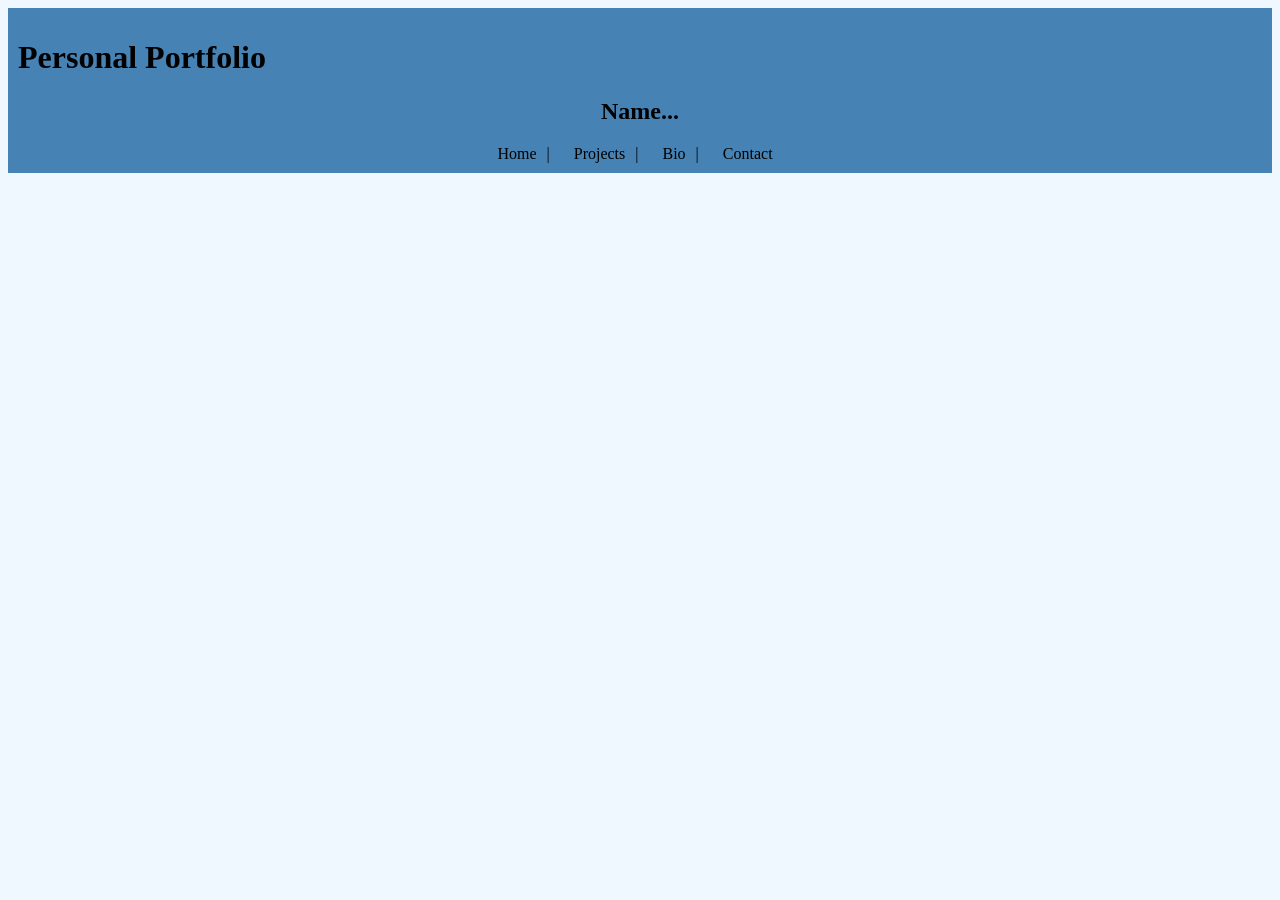
<file: Personal Portfolio Template/Bio.html>
<!DOCTYPE html>
<html lang="en">
<head>
    <meta charset="UTF-8">
    <meta name="viewport" content="width=device-width, initial-scale=1.0">
    <title>Personal Portfolio</title>
    <link rel="stylesheet" href="css/style.css">
</head>
<body>
    <header>
        <h1>Personal Portfolio</h1>
        <h2 style="text-align:center;">Name...</h2>
        <div class="nav-links" style="text-align:center;">
            <a href="Home.html">Home</a>
            <a href="Projects.html">Projects</a> 
            <a href="Bio.html">Bio</a> 
            <a href="Contact.html">Contact</a>
        </div>
    </header>

    
</body>
</html>
</file>
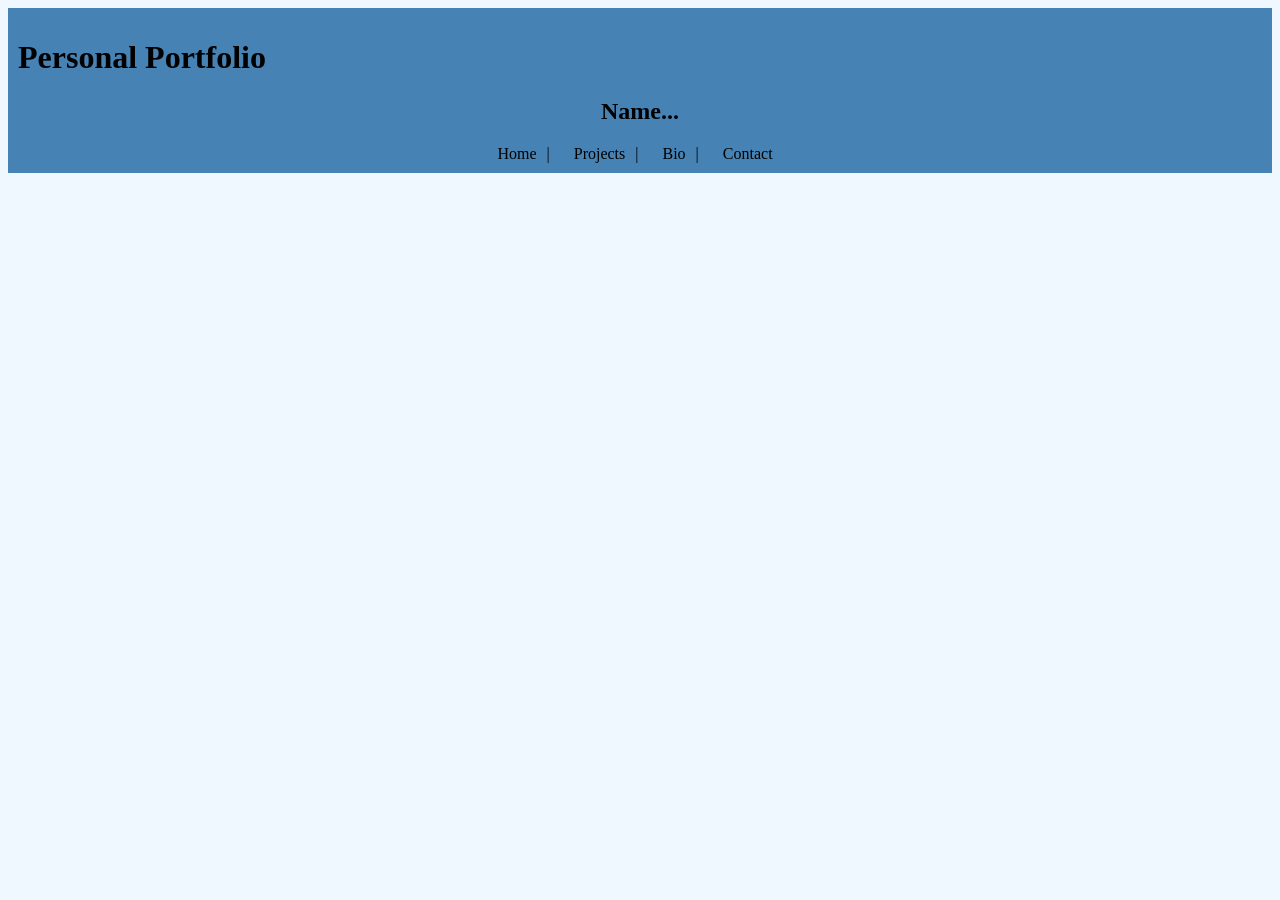
<file: Personal Portfolio Template/bio.html>
<!DOCTYPE html>
<html lang="en">
<head>
    <meta charset="UTF-8">
    <meta name="viewport" content="width=device-width, initial-scale=1.0">
    <title>Personal Portfolio</title>
    <link rel="stylesheet" href="css/style.css">
</head>
<body>
    <header>
        <h1>Personal Portfolio</h1>
        <h2 style="text-align:center;">Name...</h2>
        <div class="nav-links" style="text-align:center;">
            <a href="index.html">Home</a>
            <a href="projects.html">Projects</a> 
            <a href="bio.html">Bio</a> 
            <a href="contact.html">Contact</a>
        </div>
    </header>

    
</body>
</html>
</file>
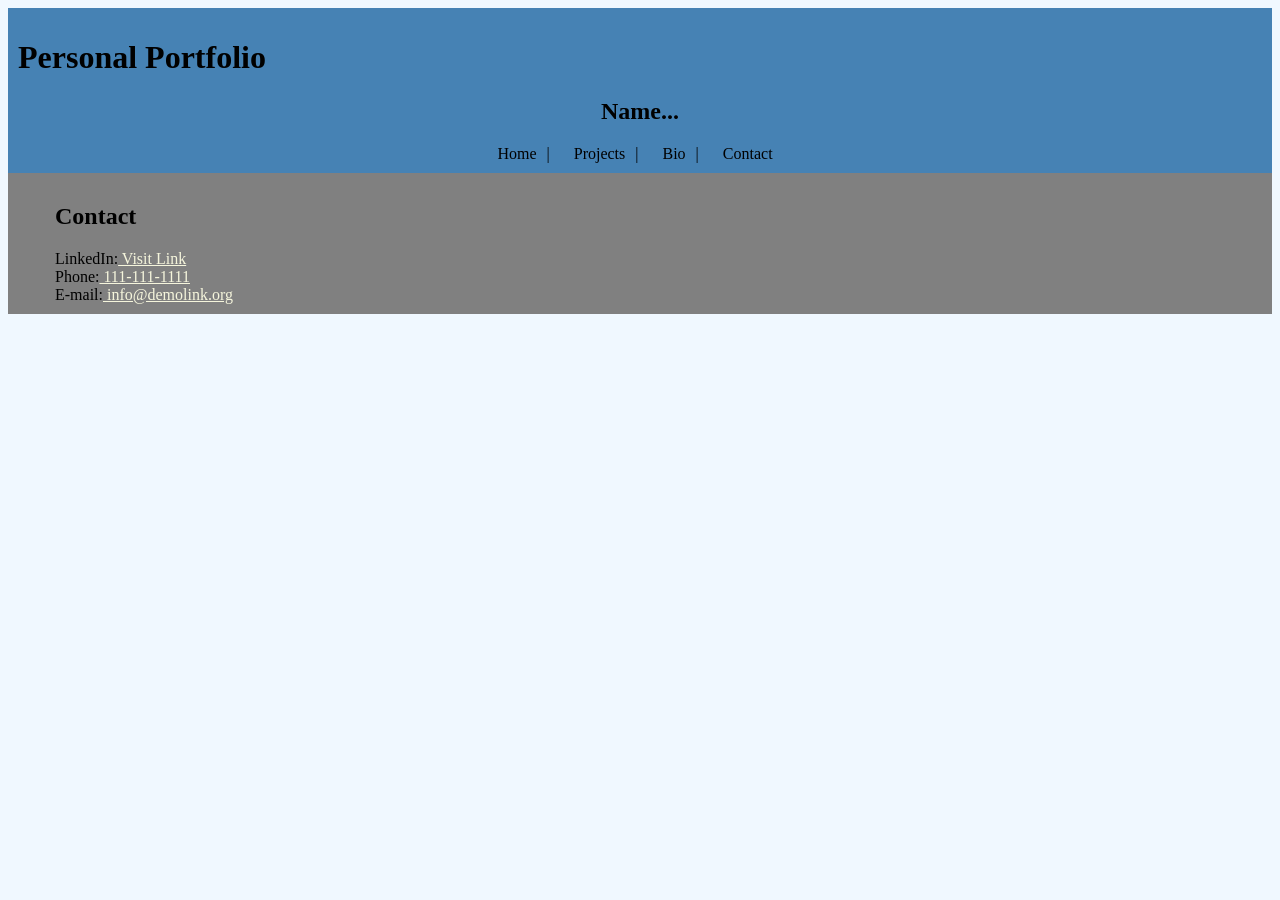
<file: Personal Portfolio Template/Contact.html>
<!DOCTYPE html>
<html lang="en">
<head>
    <meta charset="UTF-8">
    <meta name="viewport" content="width=device-width, initial-scale=1.0">
    <title>Personal Portfolio</title>
    <link rel="stylesheet" href="css/style.css">
</head>
<body>
    <header>
        <h1>Personal Portfolio</h1>
        <h2 style="text-align:center;">Name...</h2>
        <div class="nav-links" style="text-align:center;">
            <a href="Home.html">Home</a>
            <a href="Projects.html">Projects</a> 
            <a href="Bio.html">Bio</a> 
            <a href="Contact.html">Contact</a>
        </div>
    </header>


    <footer>
        <div class="container">
            <h2 class="text-white">Contact</h2>
            <address>
                <ul>
                    <li>LinkedIn:<a href="link"> Visit Link</a> </li>
                    <li>Phone:<a href="tel:#"> 111-111-1111</a></li>
                    <li>E-mail:<a href="mailto:#"> info@demolink.org</a></li>
                </ul>
            </address>
        </div>
    </footer>

</body>
</html>
</file>
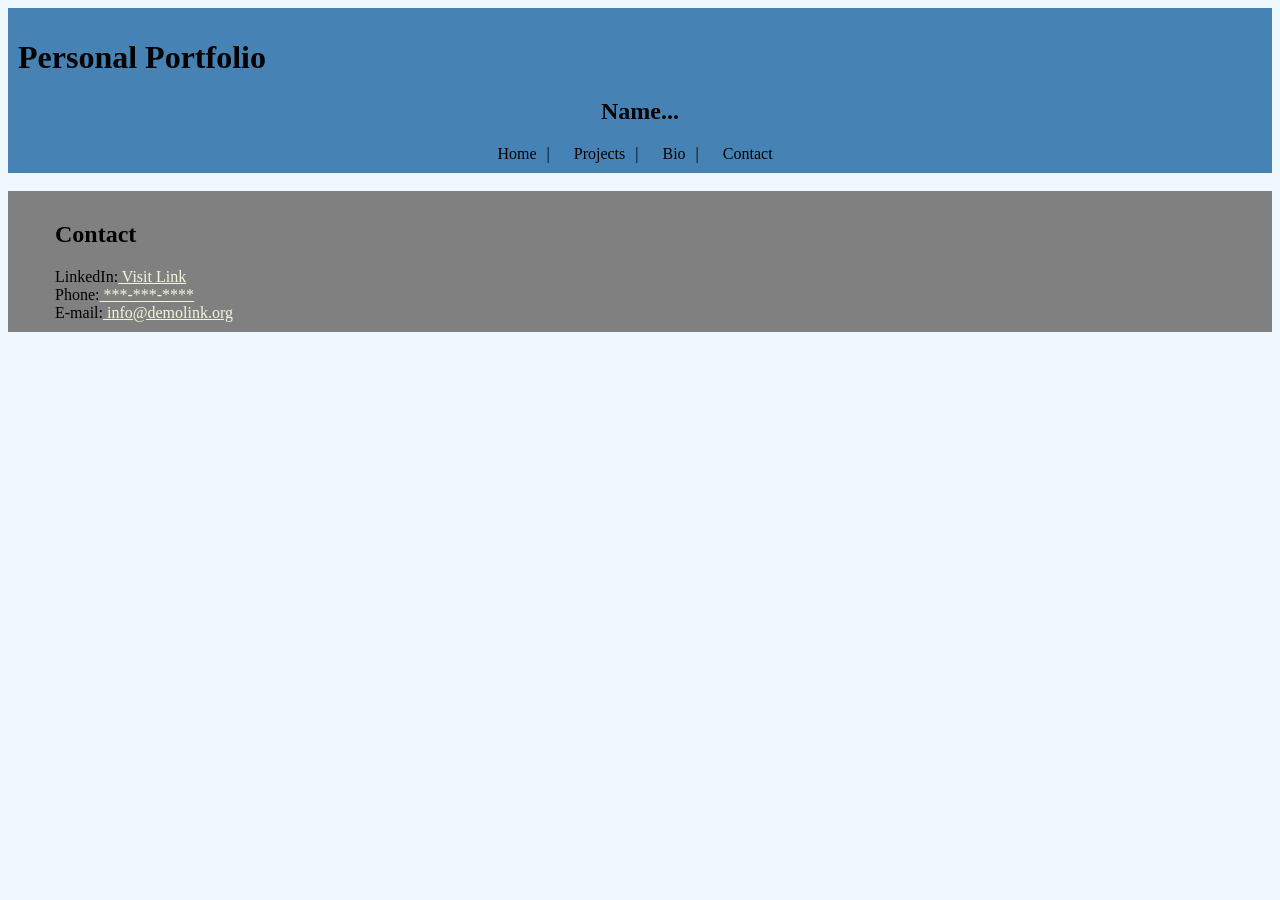
<file: Personal Portfolio Template/contact.html>
<!DOCTYPE html>
<html lang="en">
<head>
    <meta charset="UTF-8">
    <meta name="viewport" content="width=device-width, initial-scale=1.0">
    <title>Personal Portfolio</title>
    <link rel="stylesheet" href="css/style.css">
</head>
<body>
    <header>
        <h1>Personal Portfolio</h1>
        <h2 style="text-align:center;">Name...</h2>
        <div class="nav-links" style="text-align:center;">
            <a href="index.html">Home</a>
            <a href="projects.html">Projects</a> 
            <a href="bio.html">Bio</a> 
            <a href="contact.html">Contact</a>
        </div>
    </header>

    <br>

    <footer>
        <div class="container">
            <h2 class="text-white">Contact</h2>
            <address>
                <ul>
                    <li>LinkedIn:<a href="link"> Visit Link</a> </li>
                    <li>Phone:<a href="tel:#"> ***-***-****</a></li>
                    <li>E-mail:<a href="mailto:#"> info@demolink.org</a></li>
                </ul>
            </address>
        </div>
    </footer>

</body>
</html>
</file>
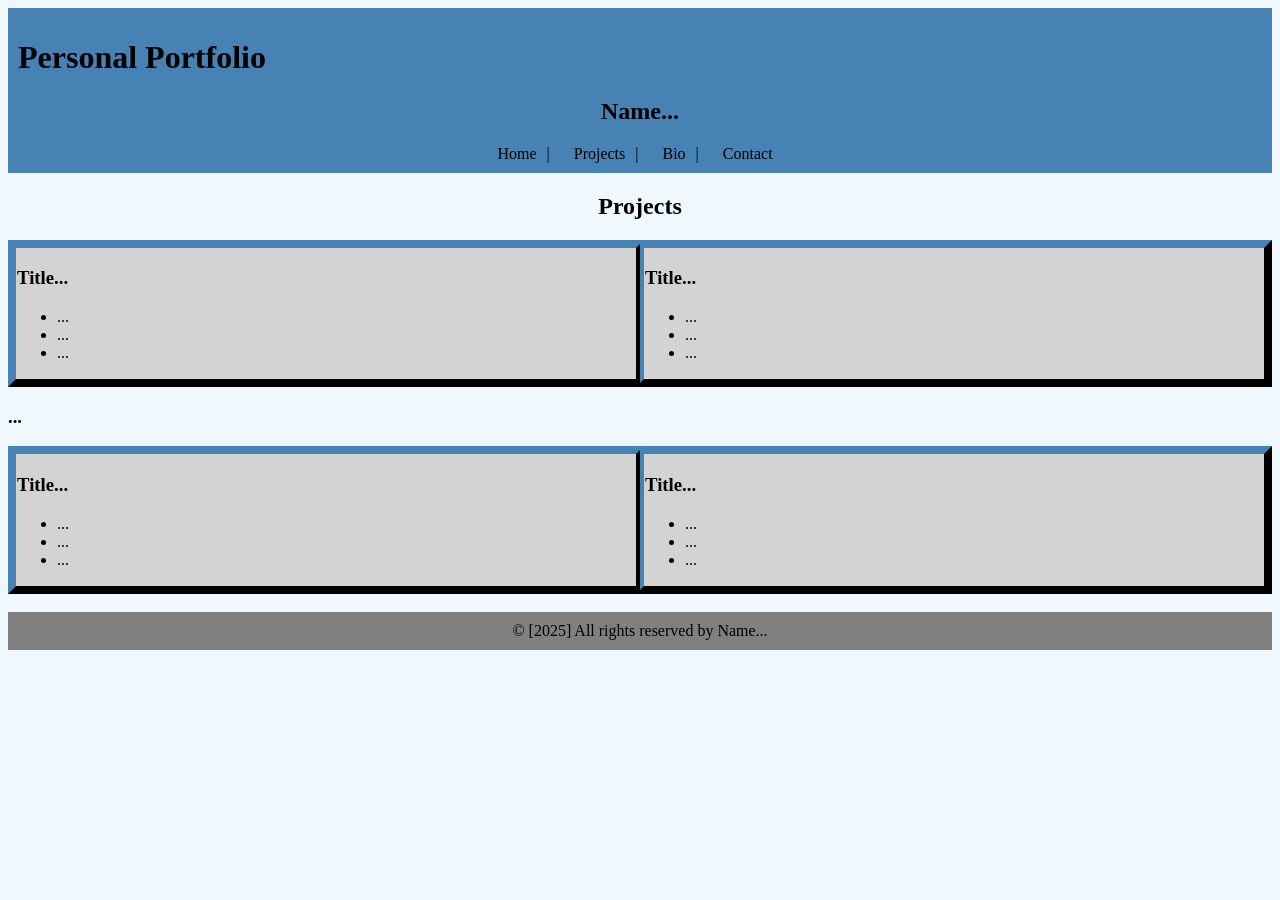
<file: Personal Portfolio Template/projects.html>
<!DOCTYPE html>
<html lang="en">
<head>
    <meta charset="UTF-8">
    <meta name="viewport" content="width=device-width, initial-scale=1.0">
    <title>Personal Portfolio</title>
    <link rel="stylesheet" href="css/style.css">
</head>
<body>
    <header>
        <h1>Personal Portfolio</h1>
        <h2 style="text-align:center;">Name...</h2>
        <div class="nav-links" style="text-align:center;">
            <a href="index.html">Home</a>
            <a href="projects.html">Projects</a>
            <a href="bio.html">Bio</a> 
            <a href="contact.html">Contact</a>
        </div>
    </header>
    <h2 style="text-align:center;">Projects</h2>
    <table>
        <tr>
            <td>
                <h3>Title...</h3>
                <ul>
                    <li>...</li>
                    <li>...</li>
                    <li>...</li>
                </ul>
            </td>
            <td>
                <h3>Title...</h3>
                <ul>
                    <li>...</li>
                    <li>...</li>
                    <li>...</li>
                </ul>
            </td>

        </tr>
    </table>
    <h3>...</h3>
    <table>
        <tr>
            <td>
                <h3>Title...</h3>
                <ul>
                    <li>...</li>
                    <li>...</li>
                    <li>...</li>
                </ul>
            </td>
            <td>
                <h3>Title...</h3>
                <ul>
                    <li>...</li>
                    <li>...</li>
                    <li>...</li>
                </ul>
            </td>

        </tr>
    </table>
    <br>
    <footer style="text-align:center;">
        © [2025] All rights reserved by Name...
    </footer>
            
</body>
</html>
</file>
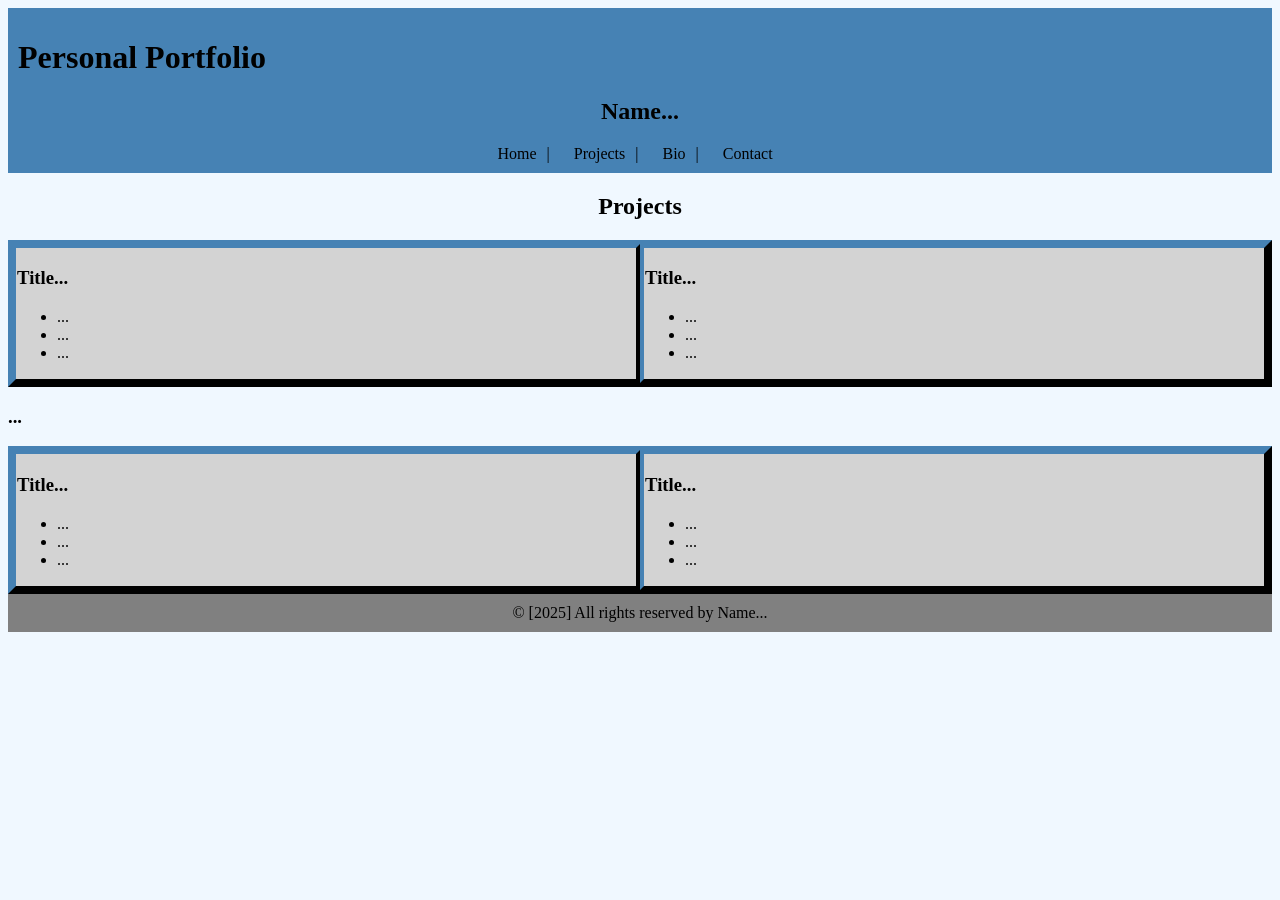
<file: Personal Portfolio Template/Projects.html>
<!DOCTYPE html>
<html lang="en">
<head>
    <meta charset="UTF-8">
    <meta name="viewport" content="width=device-width, initial-scale=1.0">
    <title>Personal Portfolio</title>
    <link rel="stylesheet" href="css/style.css">
</head>
<body>
    <header>
        <h1>Personal Portfolio</h1>
        <h2 style="text-align:center;">Name...</h2>
        <div class="nav-links" style="text-align:center;">
            <a href="Home.html">Home</a>
            <a href="Projects.html">Projects</a>
            <a href="Bio.html">Bio</a> 
            <a href="Contact">Contact</a>
        </div>
    </header>
    <h2 style="text-align:center;">Projects</h2>
    <table border="1" width="100%">
        <tr>
            <td>
                <h3>Title...</h3>
                <ul>
                    <li>...</li>
                    <li>...</li>
                    <li>...</li>
                </ul>
            </td>
            <td>
                <h3>Title...</h3>
                <ul>
                    <li>...</li>
                    <li>...</li>
                    <li>...</li>
                </ul>
            </td>

        </tr>
    </table>
    <h3>...</h3>
    <table border="1" width="100%">
        <tr>
            <td>
                <h3>Title...</h3>
                <ul>
                    <li>...</li>
                    <li>...</li>
                    <li>...</li>
                </ul>
            </td>
            <td>
                <h3>Title...</h3>
                <ul>
                    <li>...</li>
                    <li>...</li>
                    <li>...</li>
                </ul>
            </td>

        </tr>
    </table>
    <footer style="text-align:center;">
        © [2025] All rights reserved by Name...
    </footer>
            
</body>
</html>
</file>
<file: Personal Portfolio Template/css/style.css>
/* Header Begin */

header {
  background-color: steelblue;
  padding: 10px;
}

.title-header .title {
  display: inline-block;
  color: black;
  font-size: 18px;
}

.title-header .logo {
  display: inline-block;
  padding: 10px 10px 
}

.title-header .logo img {
  vertical-align: middle;
}

/* Header End */


/* Body Begin */
body {
  background-color: aliceblue;
}
/* Body End */


table, th, td {
  
  border: 4px solid;
  width: 100%;
  table-layout: fixed;
  border-top-color: steelblue;
  border-left-color: steelblue;
  background-color: lightgrey;
  border-spacing: 0px;
  border-radius: 0px;

}

.container {
  width: 1200px;
  margin: 0 auto;
  padding: 0 15px;
  max-width: 100%;
  box-sizing: border-box;
}

.nav-links a {
    padding: 0 10px;
    text-decoration: none;
    color: black;
    position: relative;
  }
  
  .nav-links a::after {
    content: "|"; /* divider symbol */
    margin-left: 10px;
    color: black;
  }
  
  .nav-links a:last-child::after {
    content: ""; /* remove divider from last link */
  }
  
/* Footer Begin */

  footer {
    background-color: grey;
    padding: 10px;
  }

  footer a {
    color: beige;
  }

  footer ul {
    list-style: none;
    padding-left: 0;
    font-weight: 400;
    font-style: normal;
    margin: 0;
  }

/* Footer End */
</file>
